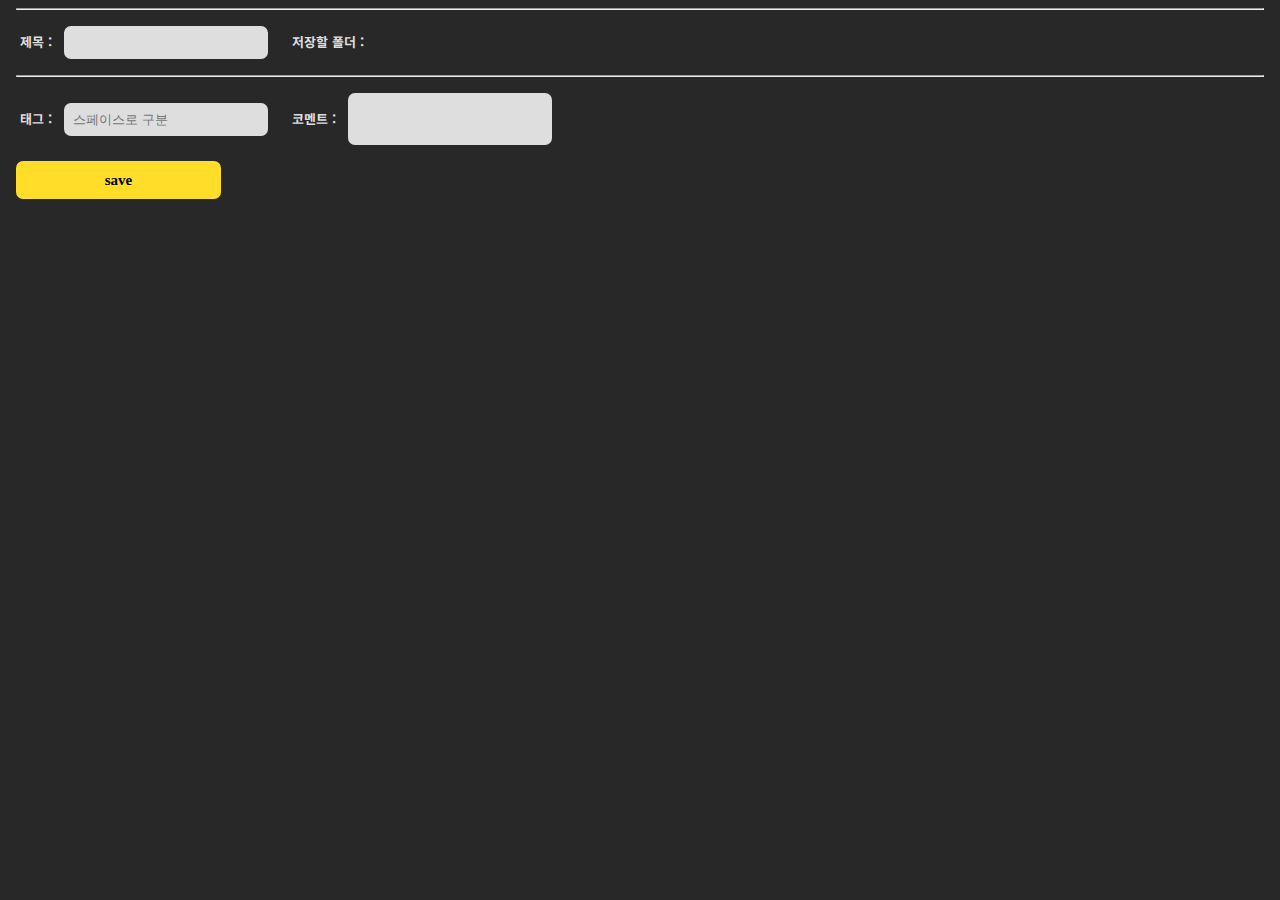
<file: chromeextension/popup.html>
<!DOCTYPE html>
<html lang="ko">
        <head>
                    <meta charset="utf-8">
                    <title>Coding note </title>
                    <script src="jquery.js"></script>
                    <link rel="stylesheet" type="text/css" href="style.css">
                    <link rel="preconnect" href="https://fonts.googleapis.com">
                    <link rel="preconnect" href="https://fonts.gstatic.com" crossorigin>
                    <link href="https://fonts.googleapis.com/css2?family=Noto+Sans+KR:wght@100&display=swap" rel="stylesheet">
        </head>
        <body bgcolor="#282828">
            <div id="header">
            </div>
            <hr class="one">
        <div class="font">
            &nbsp;&nbsp;&nbsp;제목 : <input id="noteName" type="text" class="input"/>
            &nbsp;&nbsp;&nbsp;저장할 폴더 :
            <div id="saveFolder">
            </div>
            <hr class="one">
            &nbsp;&nbsp;&nbsp;태그 : <input id="noteTag" type="text" class="input" placeholder="  스페이스로 구분"/>
            &nbsp;&nbsp;&nbsp;코멘트 : <input id="noteComment" type="text" class="comment"/>
            <div class="save">
                <button id="submit">save</button>
            </div>
        </div>
            <script src="main.js"></script>     
        </body>
</html>
</file>
<file: chromeextension/style.css>
.input{
    width: 200px;
    height: 31px;
    background: #DEDEDE;
    border-radius: 7px;
    margin:8px;
    border:0;
    outline:0;
}

.comment{
    width: 200px;
    height: 50px;
    background: #DEDEDE;
    margin:8px;
    border:0;
    outline:0;
    border-radius: 7px;
}
.one{
    margin:8px;
}

#submit{
    width: 205px;
    height: 38px;
    background: #FFDD29;
    border-radius: 7px;
    margin:8px;
    font-family: 'Roboto';
    font-weight: bold;
    font-size: 15px;
    border:0;
    outline:0;
}

#saveFolder select{
    width: 205px;
    height: 37px;
    background: #DEDEDE;
    border-radius: 7px;
    margin: 8px;
    border:0;
    outline:0;
}

.font{
    font-family: 'Noto Sans KR', sans-serif;
    font-style: normal;
    font-weight: bolder;
    font-size: 13px;
    line-height: 15px;
    color: #DEDEDE;
}


#header{
    font-family: 'Roboto';
    font-weight: bolder;
    font-size: 14px;
    line-height: 15px;
    color: #DEDEDE;
}
</file>
